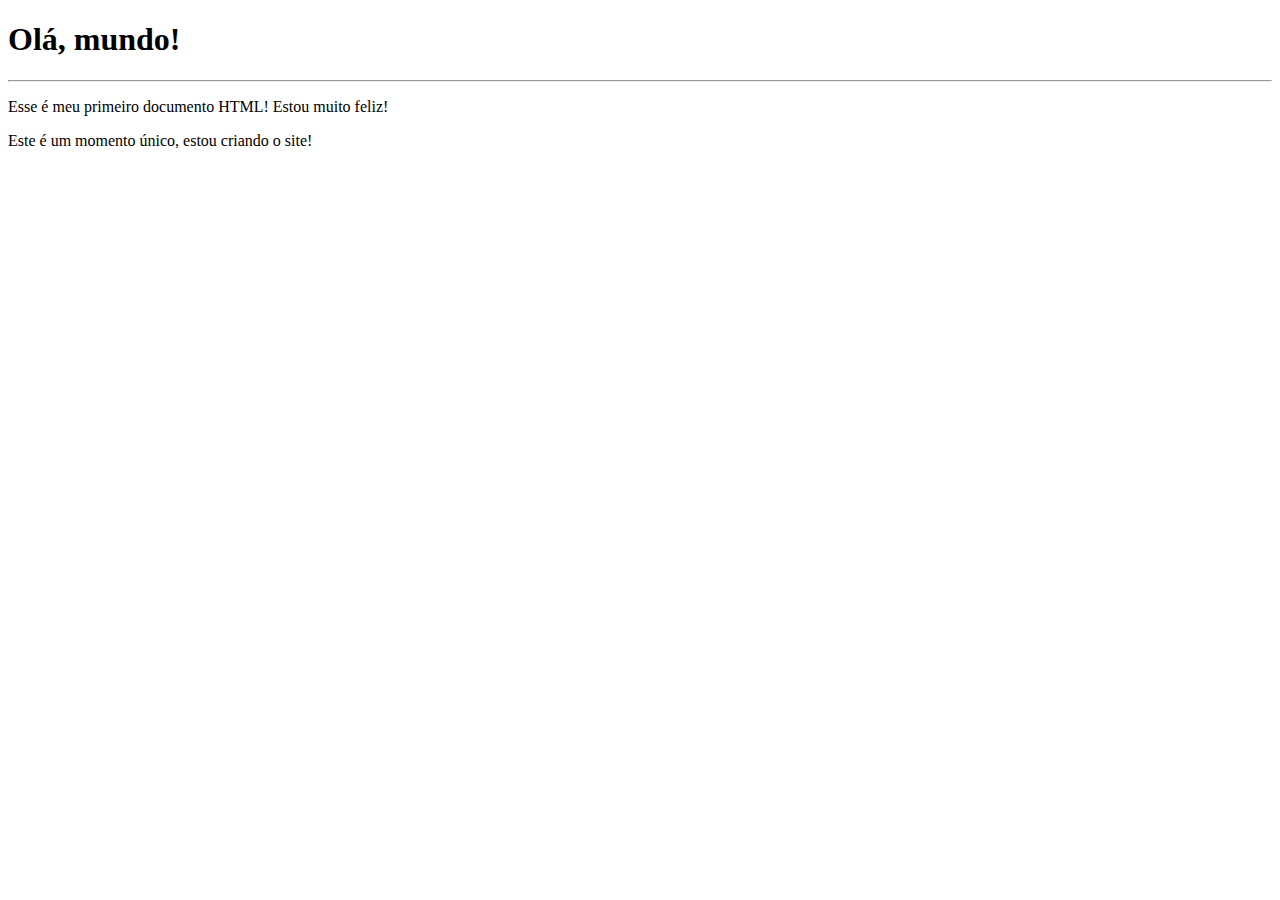
<file: ex01,video12/index.html>
<!DOCTYPE html>
<html lang="pt-br">
<head>
    <meta charset="UTF-8">
    <meta name="viewport" content="width=device-width, initial-scale=1.0">
    <title>Meu primerio exercício</title>
</head>
<body>
    <h1>Olá, mundo!</h1>
    <hr>
    <p>Esse é meu primeiro documento HTML!
        Estou muito feliz!
    </p>
    <p>Este é um momento único, estou criando o site!</p>
</body>
</html>
</file>
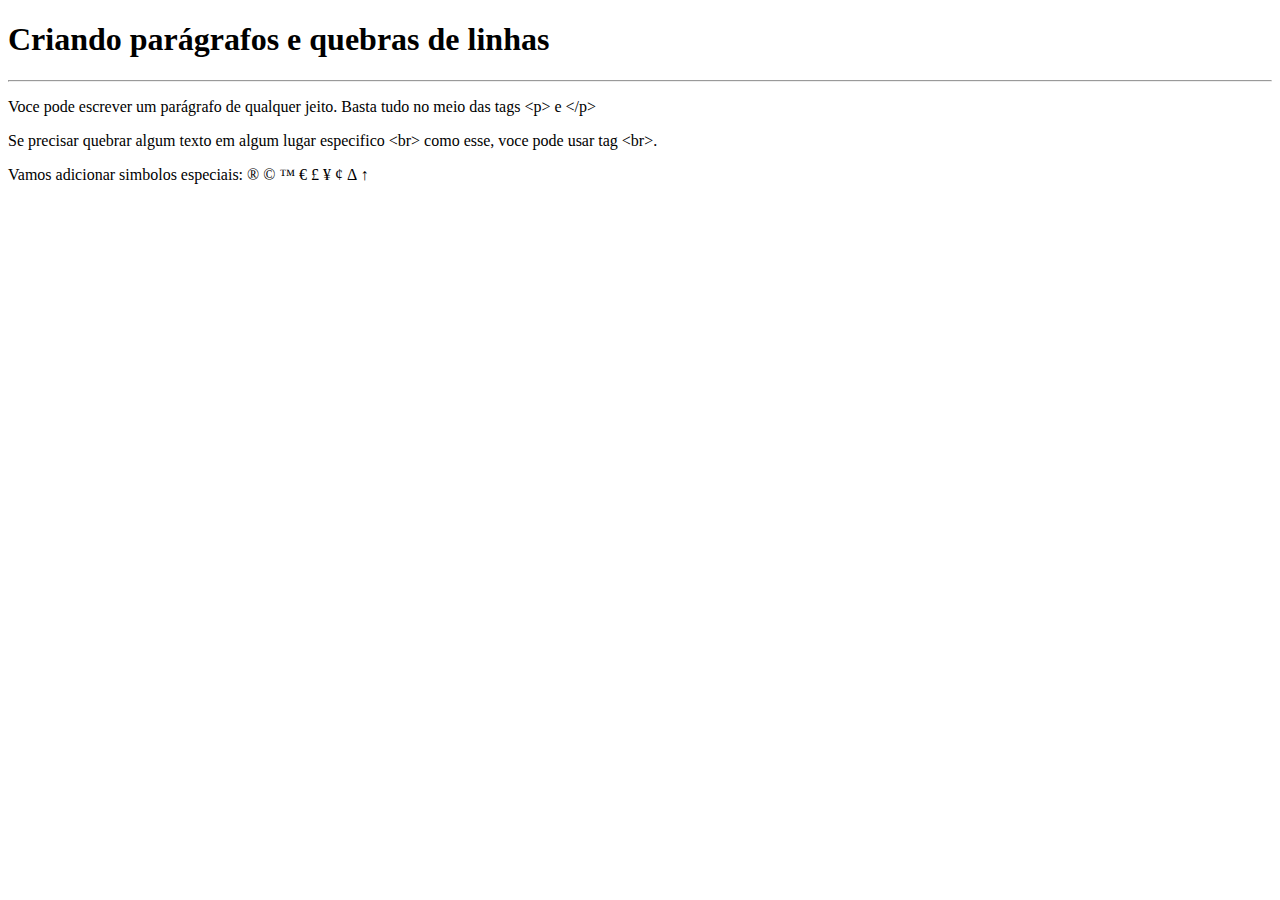
<file: ex02,video13,14/index.html>
<!DOCTYPE html>
<html lang="pt-br">
<head>
    <meta charset="UTF-8">
    <meta name="viewport" content="width=device-width, initial-scale=1.0">
    <title>Parágrafos</title>
</head>
<body>
    <h1>Criando parágrafos e quebras de linhas</h1>
    <hr>
    <p>Voce pode escrever um parágrafo 
        de qualquer jeito.
        Basta tudo no meio das tags &lt;p&gt; e &lt;/p&gt;
    </p>
    <p>Se precisar quebrar algum texto em algum lugar
        especifico &lt;br&gt; como esse, voce pode usar tag &lt;br&gt;.
    </p>
    <p>Vamos adicionar simbolos especiais:
        &reg;
        &copy;
        &trade;
        &euro;
        &pound;
        &yen;
        &cent;
        &Delta;
        &uparrow;
    </p>
</body>
</html>
</file>
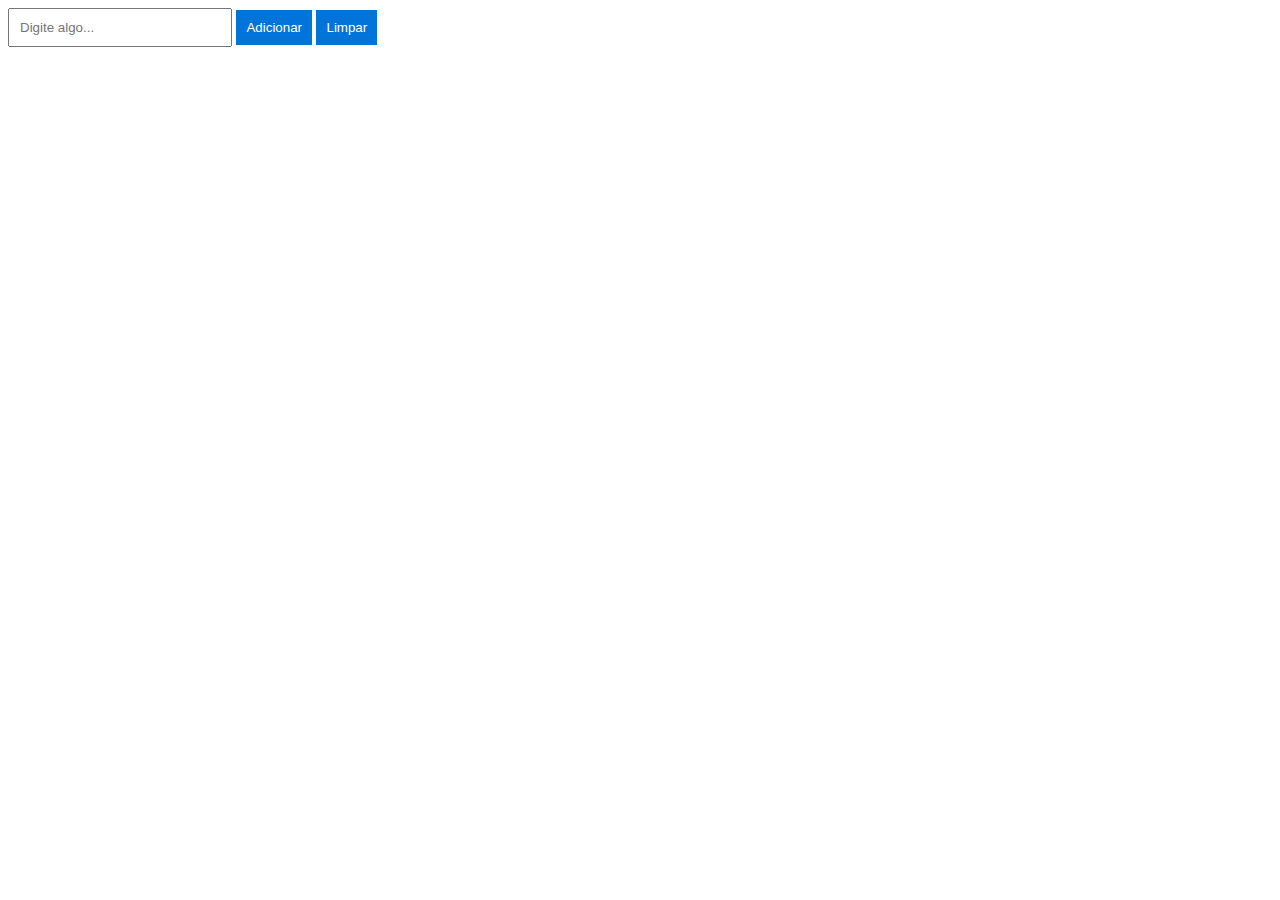
<file: exercicios/index.html>
<!DOCTYPE html>
<html lang="pt-br">
<head>
    <meta charset="UTF-8">
    <meta name="viewport" content="width=device-width, initial-scale=1.0">
    <link rel="stylesheet" href="style.css">
    <title>Meu CRUD</title>
</head>
<body>
    <form id="form">
        <input type="text" id="input" placeholder="Digite algo...">
        <button type="submit">Adicionar</button>
        <button onclick="limpardados()" type="reset">Limpar</button>
    </form>
    <div id="msgErro"></div>
    <ul id="posts"></ul>
    <script src="script.js"></script>
</body>
</html>
</file>
<file: exercicios/style.css>
/* style.css */
body {
    font-family: Arial, sans-serif;
}

form {
    margin-bottom: 20px;
}

input {
    padding: 10px;
    width: 200px;
}

button {
    padding: 10px;
    background-color: #0074D9;
    color: white;
    border: none;
    cursor: pointer;
}
</file>
